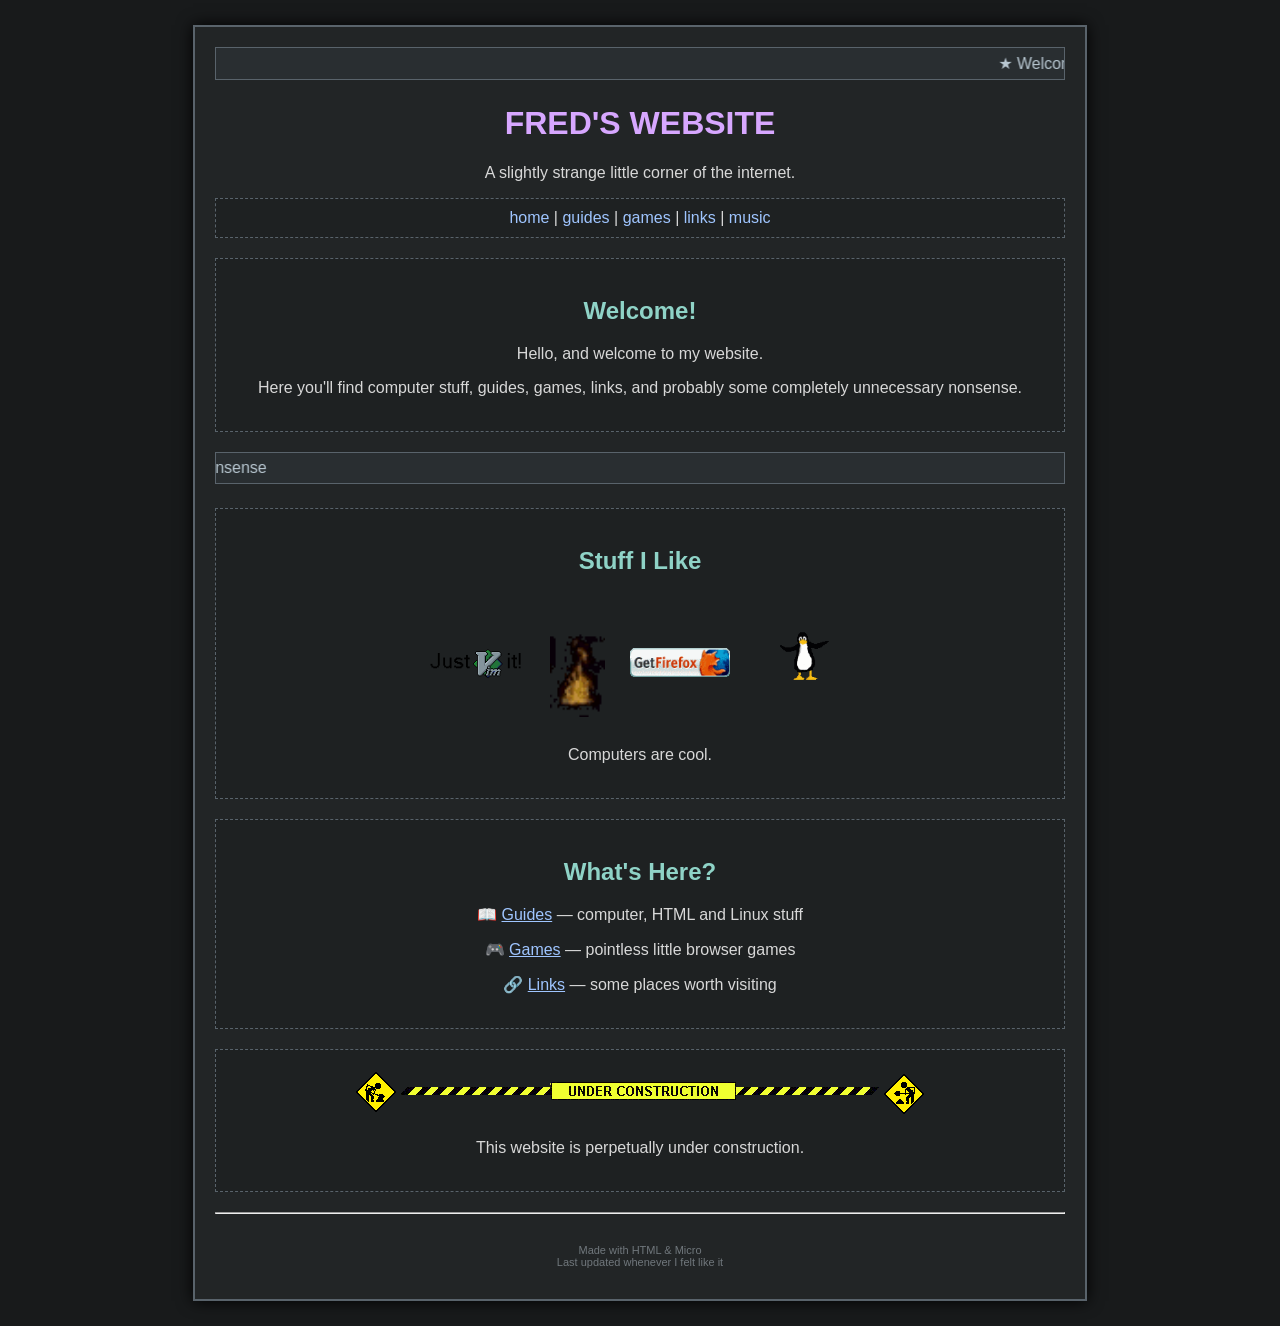
<file: index.html>
<!DOCTYPE html>
<html>
<head>
    <meta charset="UTF-8">
    <title>Fred's Little Corner</title>

    <link rel="stylesheet" href="css/style.css">
</head>

<body>

<div class="page">

    <marquee scrollamount="4">
        ★ Welcome to Fred's little corner of the internet ★
    </marquee>

    <h1>FRED'S WEBSITE</h1>

    <p>
        A slightly strange little corner of the internet.
    </p>

    <nav>
        <a href="index.html">home</a> |
        <a href="guides.html">guides</a> |
        <a href="games.html">games</a> |
        <a href="links.html">links</a> |
        <a href="music.html">music</a>
    </nav>

    <div class="box">

        <h2>Welcome!</h2>

        <p>
            Hello, and welcome to my website.
        </p>

        <p>
            Here you'll find computer stuff, guides,
            games, links, and probably some completely
            unnecessary nonsense.
        </p>

    </div>

    <marquee direction="right" scrollamount="3">
        computers • programming • Linux • HTML • music • nonsense
    </marquee>

    <div class="box">

        <h2>Stuff I Like</h2>

        <img class="gif"
             src="gifs/vim.gif"
             width="100"
             alt="Vim">

        <img class="gif"
             src="gifs/fire.gif"
             width="55"
             alt="Fire">

        <img class="gif"
             src="gifs/firefox.gif"
             width="100"
             alt="Firefox">

        <img class="gif"
             src="gifs/linux.gif"
             width="100"
             alt="Linux">


        <p>
            Computers are cool.
        </p>

    </div>

    <div class="box">

        <h2>What's Here?</h2>

        <p>
            📖 <a href="guides.html">Guides</a>
            — computer, HTML and Linux stuff
        </p>

        <p>
            🎮 <a href="games.html">Games</a>
            — pointless little browser games
        </p>

        <p>
            🔗 <a href="links.html">Links</a>
            — some places worth visiting
        </p>

    </div>

    <div class="box">

        <img src="gifs/underconstruction.gif"
             alt="Under Construction">

        <p>
            This website is perpetually under construction.
        </p>

    </div>

    <hr>

    <p class="footer">
        Made with HTML &amp; Micro<br>
        Last updated whenever I felt like it
    </p>

</div>

</body>
</html>
</file>
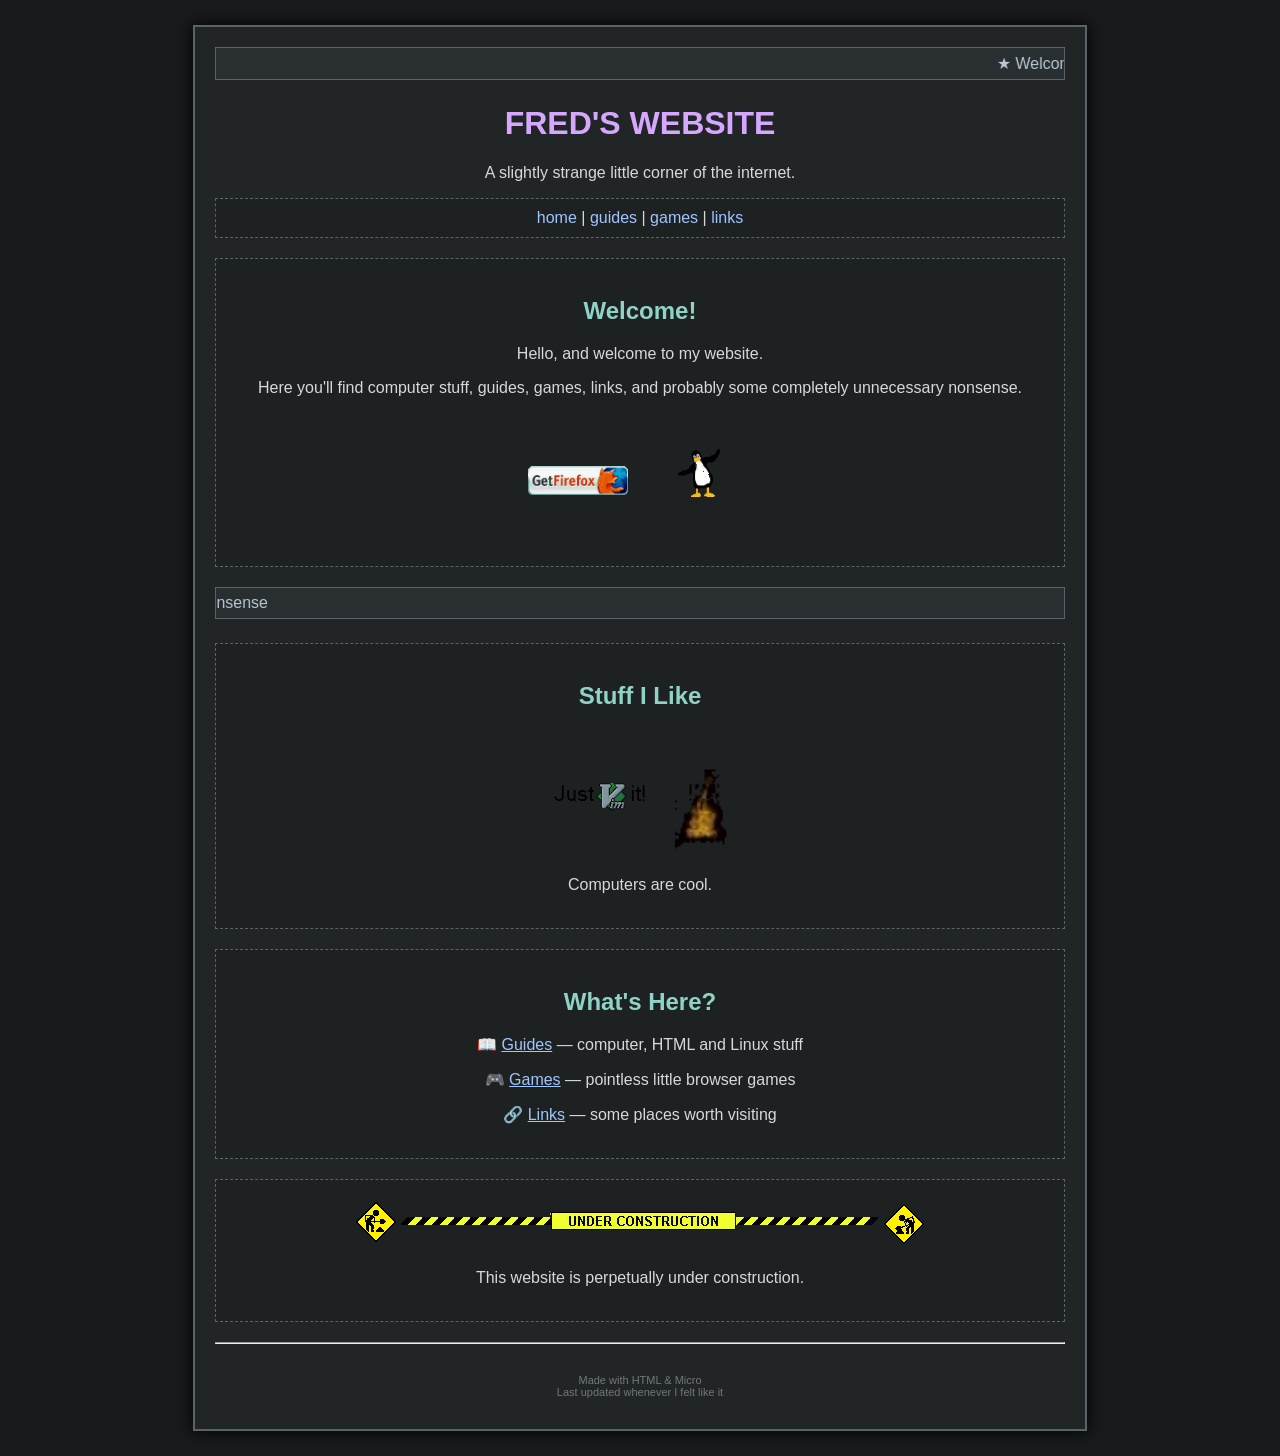
<file: my_website/index.html>
<!DOCTYPE html>
<html>
<head>
    <meta charset="UTF-8">
    <title>Fred's Little Corner</title>

    <link rel="stylesheet" href="css/style.css">
</head>

<body>

<div class="page">

    <marquee scrollamount="4">
        ★ Welcome to Fred's little corner of the internet ★
    </marquee>

    <h1>FRED'S WEBSITE</h1>

    <p>
        A slightly strange little corner of the internet.
    </p>

    <nav>
        <a href="index.html">home</a> |
        <a href="guides.html">guides</a> |
        <a href="games.html">games</a> |
        <a href="links.html">links</a>
    </nav>

    <div class="box">

        <h2>Welcome!</h2>

        <p>
            Hello, and welcome to my website.
        </p>

        <p>
            Here you'll find computer stuff, guides,
            games, links, and probably some completely
            unnecessary nonsense.
        </p>

        <img class="gif"
             src="gifs/firefox.gif"
             width="100"
             alt="Firefox">

        <img class="gif"
             src="gifs/linux.gif"
             width="100"
             alt="Linux">

    </div>

    <marquee direction="right" scrollamount="3">
        computers • programming • Linux • HTML • music • nonsense
    </marquee>

    <div class="box">

        <h2>Stuff I Like</h2>

        <img class="gif"
             src="gifs/vim.gif"
             width="100"
             alt="Vim">

        <img class="gif"
             src="gifs/fire.gif"
             width="55"
             alt="Fire">

        <p>
            Computers are cool.
        </p>

    </div>

    <div class="box">

        <h2>What's Here?</h2>

        <p>
            📖 <a href="guides.html">Guides</a>
            — computer, HTML and Linux stuff
        </p>

        <p>
            🎮 <a href="games.html">Games</a>
            — pointless little browser games
        </p>

        <p>
            🔗 <a href="links.html">Links</a>
            — some places worth visiting
        </p>

    </div>

    <div class="box">

        <img src="gifs/underconstruction.gif"
             alt="Under Construction">

        <p>
            This website is perpetually under construction.
        </p>

    </div>

    <hr>

    <p class="footer">
        Made with HTML &amp; Micro<br>
        Last updated whenever I felt like it
    </p>

</div>

</body>
</html>
</file>
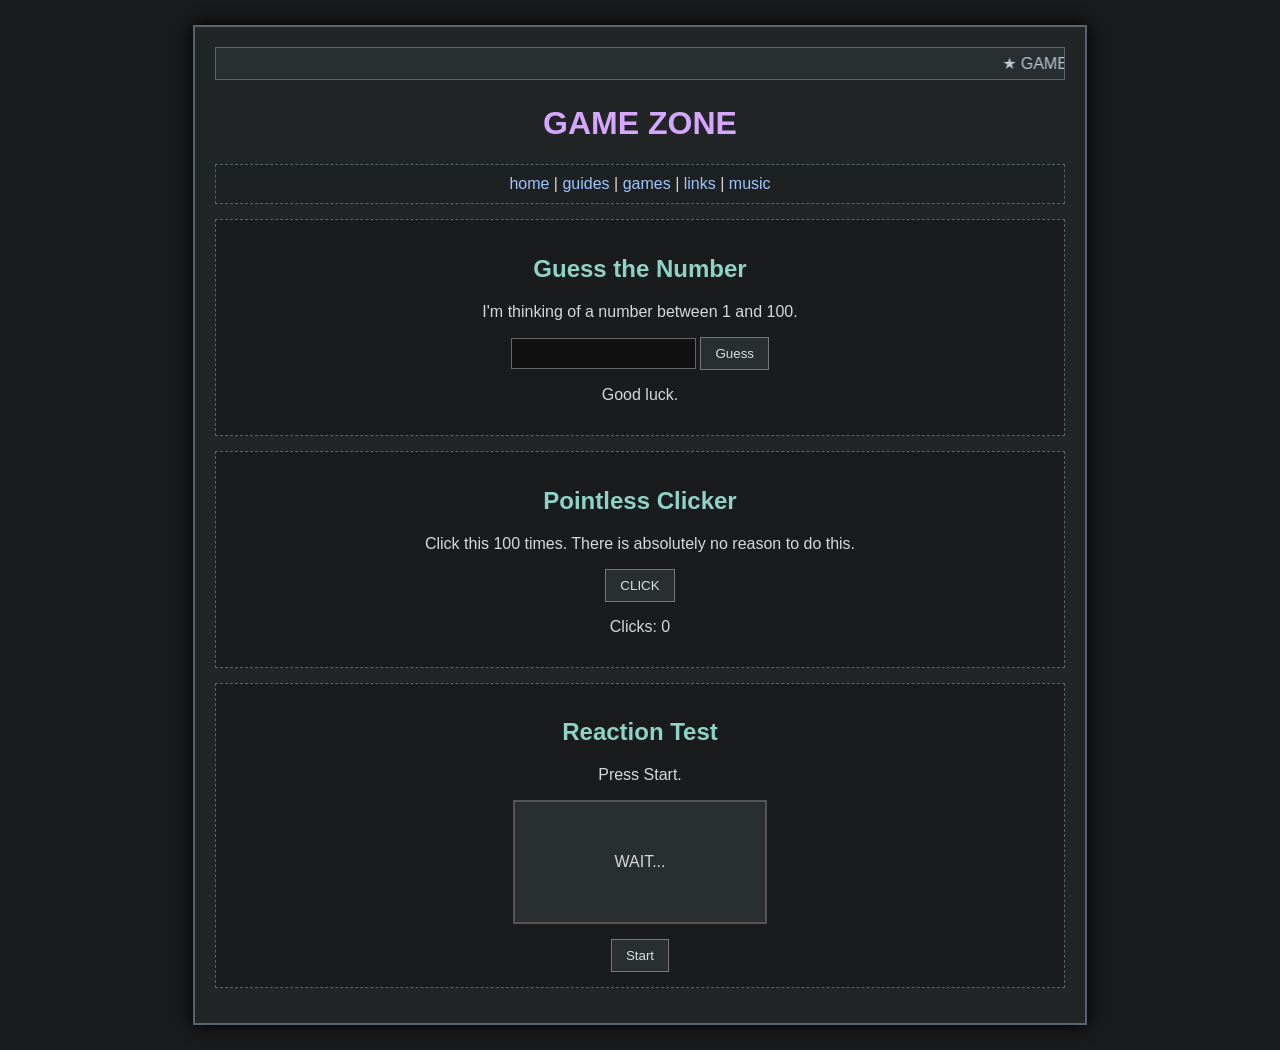
<file: games.html>
<!DOCTYPE html>
<html>
<head>
    <meta charset="UTF-8">
    <title>Fred's Games</title>
    <link rel="stylesheet" href="css/style.css">
</head>

<body>

<div class="page">

    <marquee scrollamount="4">
        ★ GAME ZONE ★
    </marquee>

    <h1>GAME ZONE</h1>

    <nav>
        <a href="index.html">home</a> |
        <a href="guides.html">guides</a> |
        <a href="games.html">games</a> |
        <a href="links.html">links</a> |
        <a href="music.html">music</a>
    </nav>


    <div class="game">

        <h2>Guess the Number</h2>

        <p>
            I'm thinking of a number between 1 and 100.
        </p>

        <input id="guess" type="number">

        <button onclick="checkGuess()">
            Guess
        </button>

        <p id="guessResult">
            Good luck.
        </p>

    </div>


    <div class="game">

        <h2>Pointless Clicker</h2>

        <p>
            Click this 100 times.
            There is absolutely no reason to do this.
        </p>

        <button onclick="clickCount()">
            CLICK
        </button>

        <p>
            Clicks:
            <span id="clicks">0</span>
        </p>

        <p id="secretMessage"></p>

    </div>


    <div class="game">

        <h2>Reaction Test</h2>

        <p id="reactionText">
            Press Start.
        </p>

        <div id="reactionBox" onclick="reactionClick()">
            WAIT...
        </div>

        <button onclick="startReaction()">
            Start
        </button>

    </div>

</div>


<script>

let clickTotal = 0;

function clickCount() {

    clickTotal++;

    document.getElementById("clicks").textContent = clickTotal;

    if (clickTotal === 50) {
        document.getElementById("secretMessage").textContent =
            "Halfway there. Why are you doing this?";
    }

    if (clickTotal === 75) {
        document.getElementById("secretMessage").textContent =
            "Seriously?";
    }

    if (clickTotal >= 100) {
        document.getElementById("secretMessage").innerHTML =
            'You found something! <a href="secret.html">GO HERE.</a>';
    }
}


let secretNumber =
    Math.floor(Math.random() * 100) + 1;

function checkGuess() {

    const guess =
        Number(document.getElementById("guess").value);

    const result =
        document.getElementById("guessResult");

    if (guess === secretNumber) {

        result.textContent = "🎉 Correct!";

        secretNumber =
            Math.floor(Math.random() * 100) + 1;

    } else if (guess < secretNumber) {

        result.textContent = "Too low.";

    } else {

        result.textContent = "Too high.";
    }
}


let reactionReady = false;
let reactionStart = 0;

function startReaction() {

    const box =
        document.getElementById("reactionBox");

    const text =
        document.getElementById("reactionText");

    reactionReady = false;

    box.textContent = "WAIT...";
    text.textContent = "Wait...";

    setTimeout(function () {

        reactionReady = true;
        reactionStart = Date.now();

        box.textContent = "CLICK NOW!";
        text.textContent = "GO!";

    }, Math.floor(Math.random() * 3000) + 1500);
}


function reactionClick() {

    const box =
        document.getElementById("reactionBox");

    const text =
        document.getElementById("reactionText");

    if (!reactionReady) {

        box.textContent = "Too early!";
        text.textContent = "You jumped the gun.";

        return;
    }

    const time =
        Date.now() - reactionStart;

    box.textContent = time + " ms";
    text.textContent = "Nice reaction!";

    reactionReady = false;
}

</script>

</body>
</html>
</file>
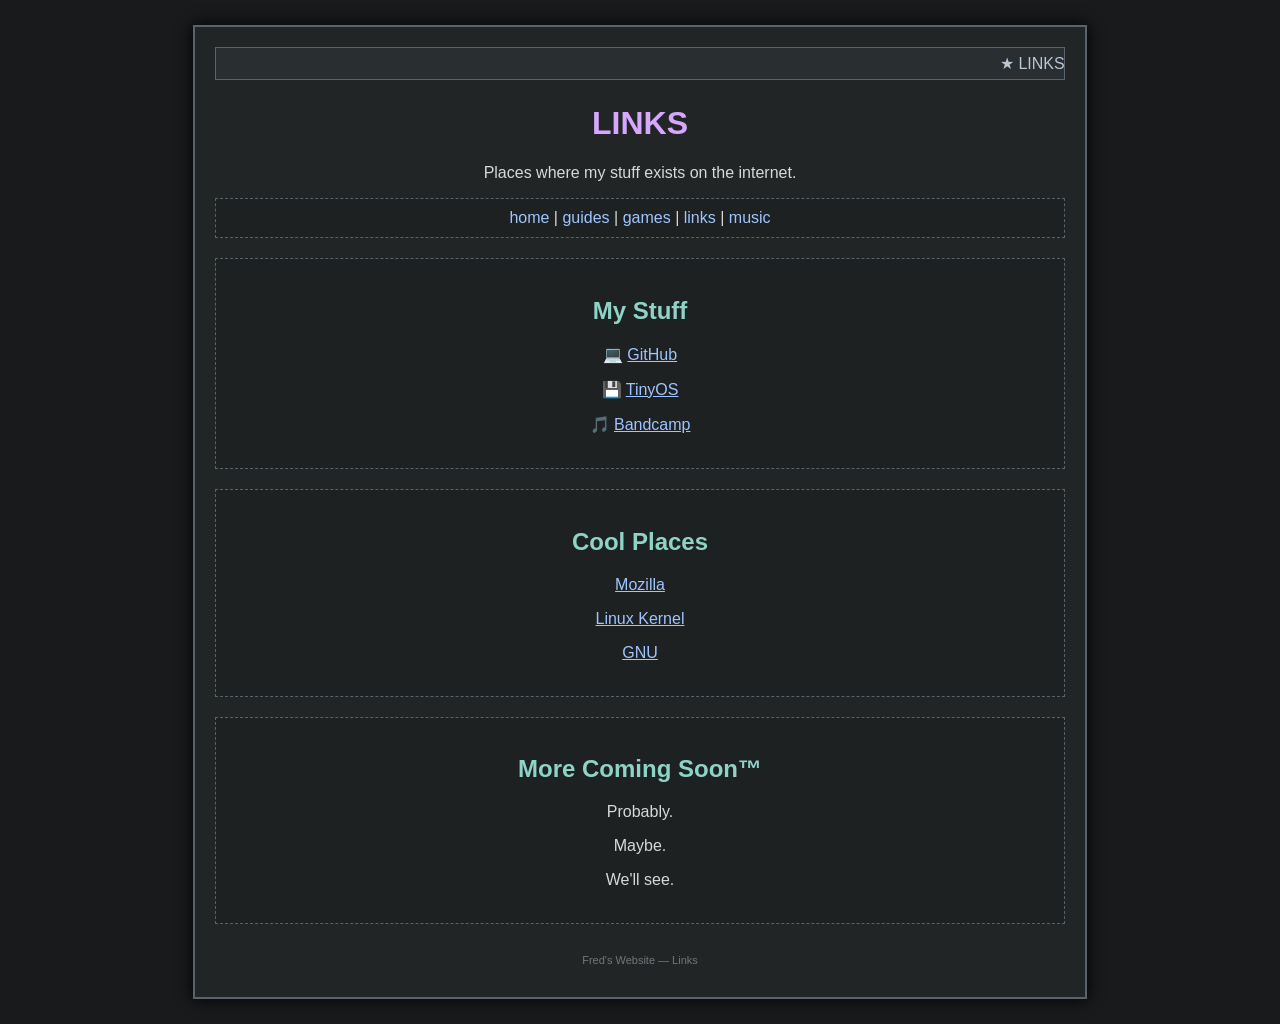
<file: links.html>
<!DOCTYPE html>
<html>
<head>
    <meta charset="UTF-8">
    <title>Fred's Links</title>

    <link rel="stylesheet" href="css/style.css">
</head>

<body>

<div class="page">

    <marquee scrollamount="4">
        ★ LINKS ★ LINKS ★ LINKS ★
    </marquee>

    <h1>LINKS</h1>

    <p>
        Places where my stuff exists on the internet.
    </p>

    <nav>
        <a href="index.html">home</a> |
        <a href="guides.html">guides</a> |
        <a href="games.html">games</a> |
        <a href="links.html">links</a> |
        <a href="music.html">music</a>
    </nav>

    <div class="box">

        <h2>My Stuff</h2>

        <p>
            💻
            <a href="https://github.com/FredASHELL">
                GitHub
            </a>
        </p>

        <p>
            💾
            <a href="https://fredashell.github.io/tiny-os/">
                TinyOS
            </a>
        </p>

        <p>
            🎵
            <a href="https://freddiedanger.bandcamp.com/">
                Bandcamp
            </a>
        </p>

    </div>

    <div class="box">

        <h2>Cool Places</h2>

        <p>
            <a href="https://www.mozilla.org/">
                Mozilla
            </a>
        </p>

        <p>
            <a href="https://www.kernel.org/">
                Linux Kernel
            </a>
        </p>

        <p>
            <a href="https://www.gnu.org/">
                GNU
            </a>
        </p>

    </div>

    <div class="box">

        <h2>More Coming Soon™</h2>

        <p>
            Probably.
        </p>

        <p>
            Maybe.
        </p>

        <p>
            We'll see.
        </p>

    </div>

    <p class="footer">
        Fred's Website — Links
    </p>

</div>

</body>
</html>
</file>
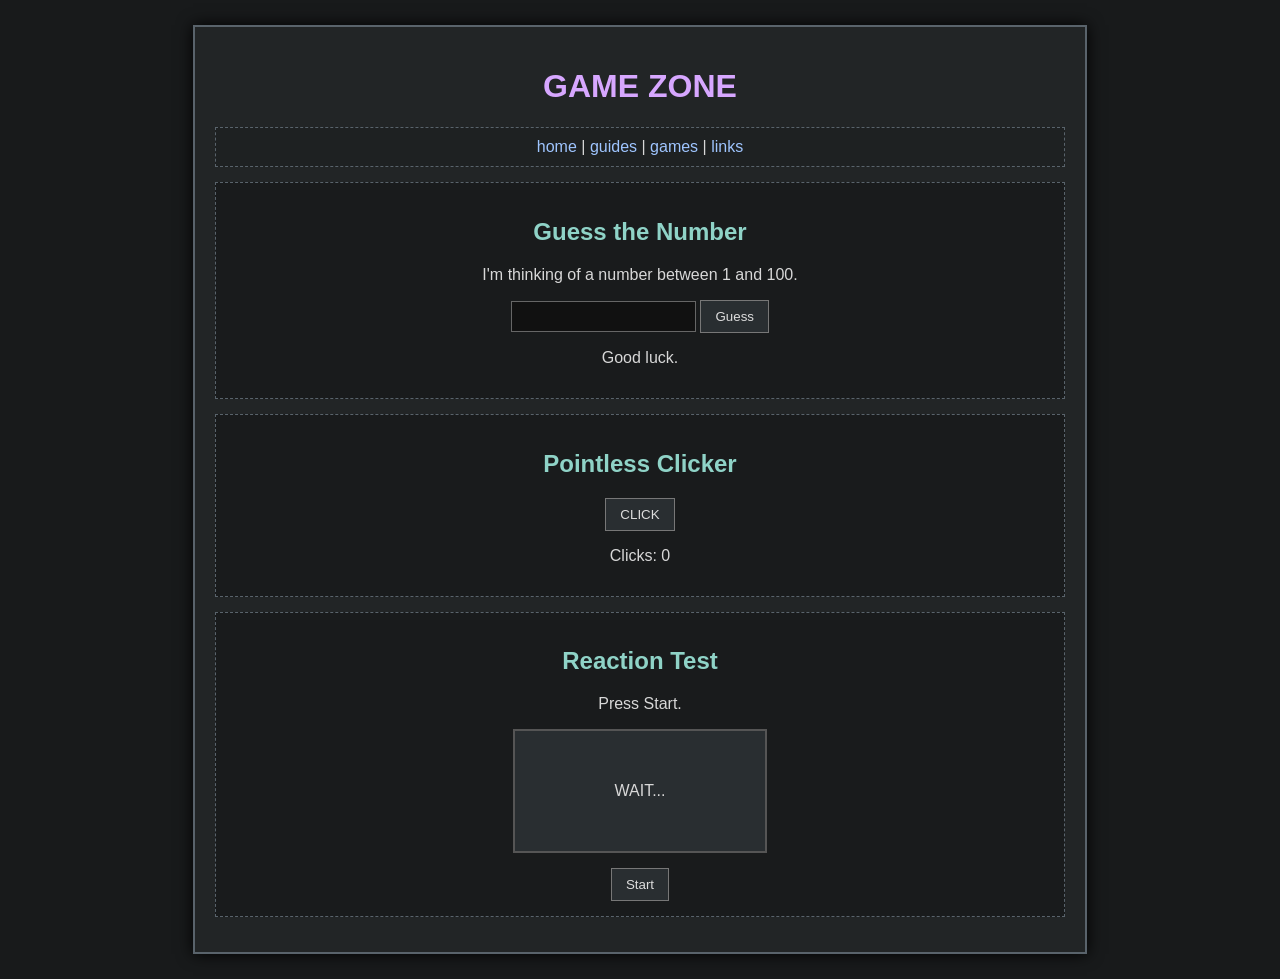
<file: my_website/games.html>
<!DOCTYPE html>
<html>
<head>
    <meta charset="UTF-8">
    <title>Fred's Games</title>

    <link rel="stylesheet" href="css/style.css">
</head>

<body>

<div class="page">

    <h1>GAME ZONE</h1>

    <nav>
        <a href="index.html">home</a> |
        <a href="guides.html">guides</a> |
        <a href="games.html">games</a> |
        <a href="links.html">links</a>
    </nav>

    <div class="game">

        <h2>Guess the Number</h2>

        <p>
            I'm thinking of a number between 1 and 100.
        </p>

        <input id="guess" type="number">

        <button onclick="checkGuess()">Guess</button>

        <p id="guessResult">
            Good luck.
        </p>

    </div>

    <div class="game">

        <h2>Pointless Clicker</h2>

        <button onclick="clickCount()">CLICK</button>

        <p>
            Clicks: <span id="clicks">0</span>
        </p>

    </div>

    <div class="game">

        <h2>Reaction Test</h2>

        <p id="reactionText">
            Press Start.
        </p>

        <div id="reactionBox" onclick="reactionClick()">
            WAIT...
        </div>

        <button onclick="startReaction()">
            Start
        </button>

    </div>

</div>

<script src="js/games.js"></script>

</body>
</html>
</file>
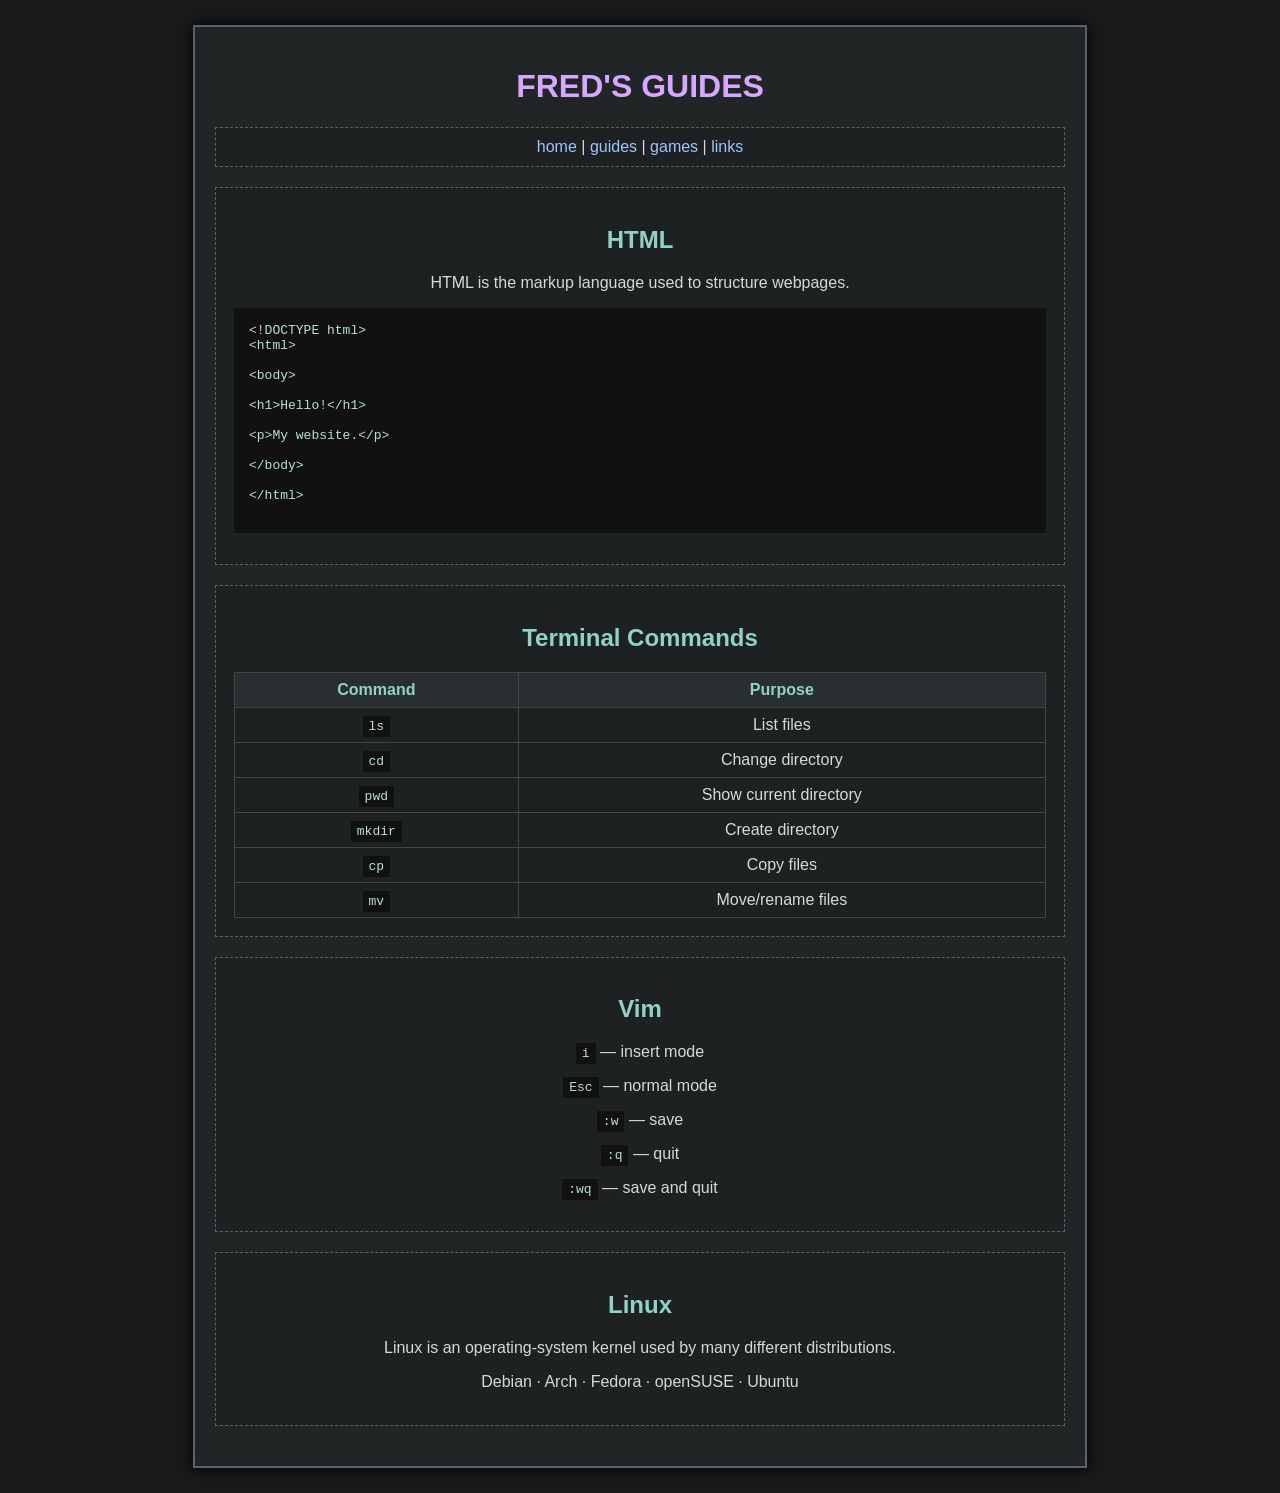
<file: my_website/guides.html>
<!DOCTYPE html>
<html>
<head>
    <meta charset="UTF-8">
    <title>Fred's Guides</title>

    <link rel="stylesheet" href="css/style.css">
</head>

<body>

<div class="page">

    <h1>FRED'S GUIDES</h1>

    <nav>
        <a href="index.html">home</a> |
        <a href="guides.html">guides</a> |
        <a href="games.html">games</a> |
        <a href="links.html">links</a>
    </nav>

    <div class="box">

        <h2>HTML</h2>

        <p>
            HTML is the markup language used to structure webpages.
        </p>

        <pre>
&lt;!DOCTYPE html&gt;
&lt;html&gt;

&lt;body&gt;

&lt;h1&gt;Hello!&lt;/h1&gt;

&lt;p&gt;My website.&lt;/p&gt;

&lt;/body&gt;

&lt;/html&gt;
        </pre>

    </div>

    <div class="box">

        <h2>Terminal Commands</h2>

        <table>

            <tr>
                <th>Command</th>
                <th>Purpose</th>
            </tr>

            <tr>
                <td><code>ls</code></td>
                <td>List files</td>
            </tr>

            <tr>
                <td><code>cd</code></td>
                <td>Change directory</td>
            </tr>

            <tr>
                <td><code>pwd</code></td>
                <td>Show current directory</td>
            </tr>

            <tr>
                <td><code>mkdir</code></td>
                <td>Create directory</td>
            </tr>

            <tr>
                <td><code>cp</code></td>
                <td>Copy files</td>
            </tr>

            <tr>
                <td><code>mv</code></td>
                <td>Move/rename files</td>
            </tr>

        </table>

    </div>

    <div class="box">

        <h2>Vim</h2>

        <p><code>i</code> — insert mode</p>
        <p><code>Esc</code> — normal mode</p>
        <p><code>:w</code> — save</p>
        <p><code>:q</code> — quit</p>
        <p><code>:wq</code> — save and quit</p>

    </div>

    <div class="box">

        <h2>Linux</h2>

        <p>
            Linux is an operating-system kernel used by
            many different distributions.
        </p>

        <p>
            Debian · Arch · Fedora · openSUSE · Ubuntu
        </p>

    </div>

</div>

<script src="js/games.js"></script>

</body>
</html>
</file>
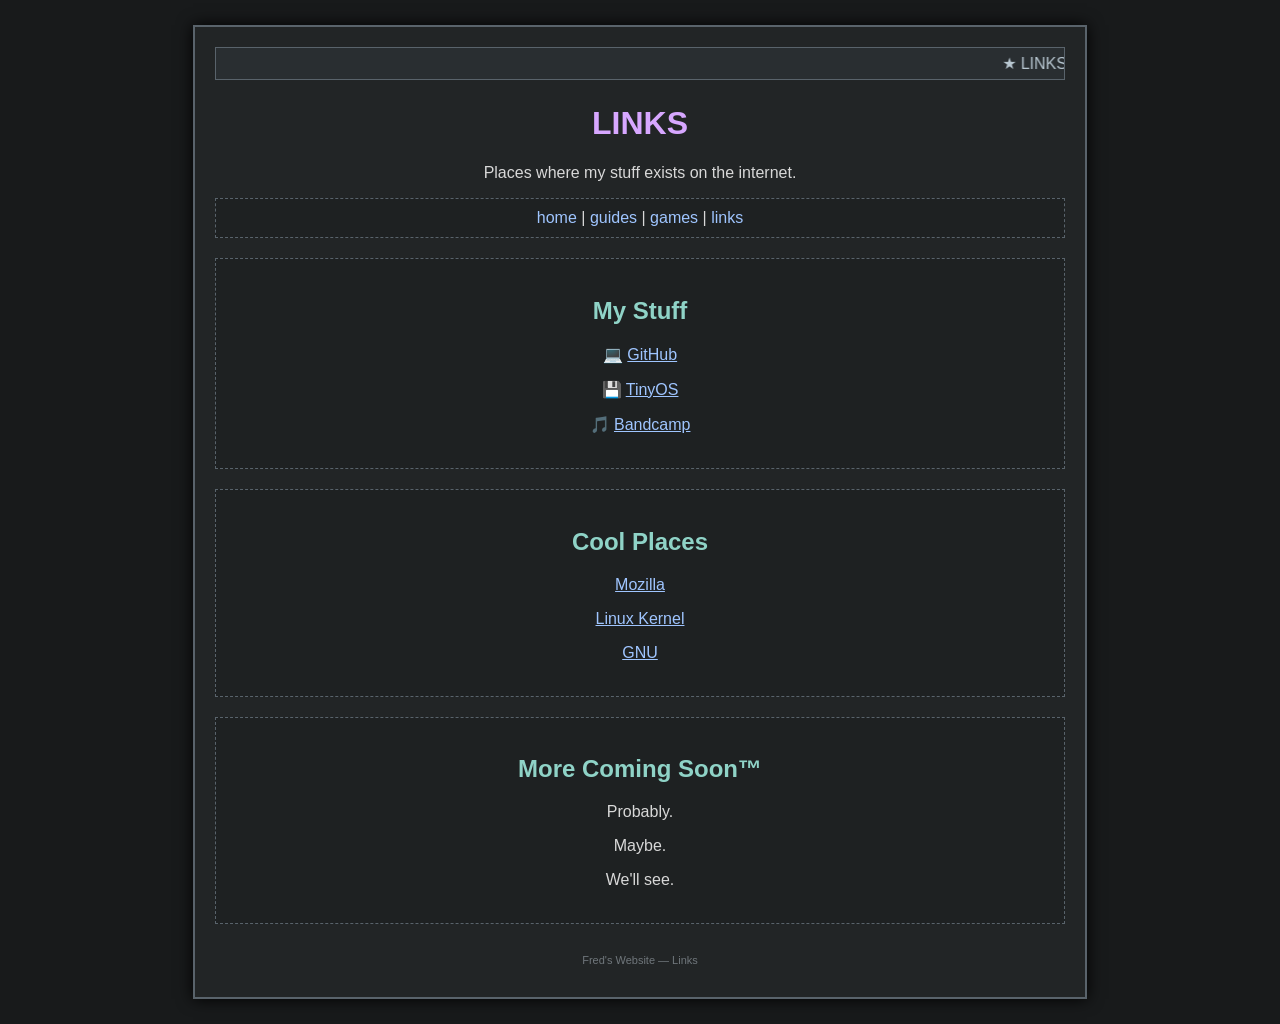
<file: my_website/links.html>
<!DOCTYPE html>
<html>
<head>
    <meta charset="UTF-8">
    <title>Fred's Links</title>

    <link rel="stylesheet" href="css/style.css">
</head>

<body>

<div class="page">

    <marquee scrollamount="4">
        ★ LINKS ★ LINKS ★ LINKS ★
    </marquee>

    <h1>LINKS</h1>

    <p>
        Places where my stuff exists on the internet.
    </p>

    <nav>
        <a href="index.html">home</a> |
        <a href="guides.html">guides</a> |
        <a href="games.html">games</a> |
        <a href="links.html">links</a>
    </nav>

    <div class="box">

        <h2>My Stuff</h2>

        <p>
            💻
            <a href="https://github.com/FredASHELL">
                GitHub
            </a>
        </p>

        <p>
            💾
            <a href="https://fredashell.github.io/tiny-os/">
                TinyOS
            </a>
        </p>

        <p>
            🎵
            <a href="https://freddiedanger.bandcamp.com/">
                Bandcamp
            </a>
        </p>

    </div>

    <div class="box">

        <h2>Cool Places</h2>

        <p>
            <a href="https://www.mozilla.org/">
                Mozilla
            </a>
        </p>

        <p>
            <a href="https://www.kernel.org/">
                Linux Kernel
            </a>
        </p>

        <p>
            <a href="https://www.gnu.org/">
                GNU
            </a>
        </p>

    </div>

    <div class="box">

        <h2>More Coming Soon™</h2>

        <p>
            Probably.
        </p>

        <p>
            Maybe.
        </p>

        <p>
            We'll see.
        </p>

    </div>

    <p class="footer">
        Fred's Website — Links
    </p>

</div>

</body>
</html>
</file>
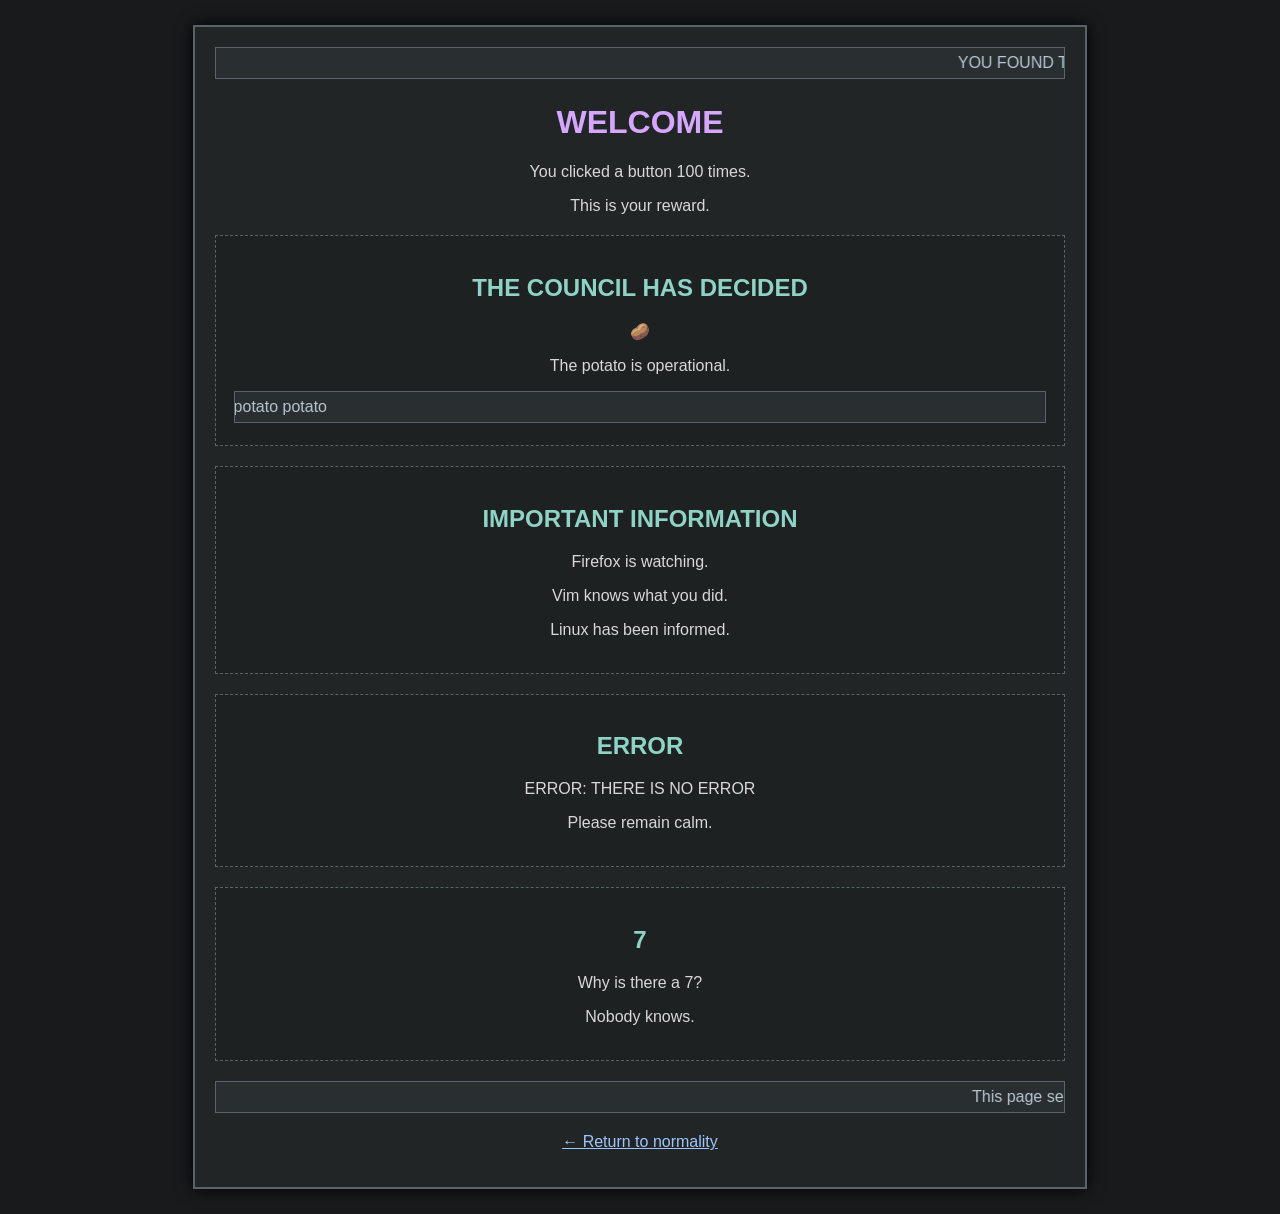
<file: my_website/secret.html>
<!DOCTYPE html>
<html>
<head>
    <meta charset="UTF-8">
    <title>???</title>

    <link rel="stylesheet" href="css/style.css">
</head>

<body>

<div class="page">

    <marquee scrollamount="7">
        YOU FOUND THE SECRET PAGE
    </marquee>

    <h1>WELCOME</h1>

    <p>
        You clicked a button 100 times.
    </p>

    <p>
        This is your reward.
    </p>

    <div class="box">

        <h2>THE COUNCIL HAS DECIDED</h2>

        <p>🥔</p>

        <p>
            The potato is operational.
        </p>

        <marquee direction="right">
            potato potato potato potato
        </marquee>

    </div>

    <div class="box">

        <h2>IMPORTANT INFORMATION</h2>

        <p>Firefox is watching.</p>
        <p>Vim knows what you did.</p>
        <p>Linux has been informed.</p>

    </div>

    <div class="box">

        <h2>ERROR</h2>

        <p>
            ERROR: THERE IS NO ERROR
        </p>

        <p>
            Please remain calm.
        </p>

    </div>

    <div class="box">

        <h2>7</h2>

        <p>
            Why is there a 7?
        </p>

        <p>
            Nobody knows.
        </p>

    </div>

    <marquee>
        This page serves no useful purpose.
    </marquee>

    <p>
        <a href="index.html">
            ← Return to normality
        </a>
    </p>

</div>

<script src="js/games.js"></script>

</body>
</html>
</file>
<file: css/style.css>
body {
    background: #181a1b;
    color: #d8d8d8;
    font-family: Verdana, Arial, sans-serif;
    text-align: center;
    margin: 0;
}

.page {
    width: 850px;
    margin: 25px auto;
    padding: 20px;
    background: #222526;
    border: 2px solid #59636b;
    box-shadow: 0 0 15px #000;
}

h1 {
    color: #d7a7ff;
}

h2 {
    color: #8fd3c7;
}

h3 {
    color: #b9a7ff;
}

nav {
    padding: 10px;
    margin: 15px 0;
    border: 1px dashed #59636b;
    background: #1e2122;
}

nav a {
    color: #9fc5ff;
    text-decoration: none;
}

nav a:hover {
    color: #d7a7ff;
}

a {
    color: #9fc5ff;
}

a:hover {
    color: #d7a7ff;
}

.box {
    margin: 20px 0;
    padding: 18px;
    border: 1px dashed #59636b;
    background: #1e2122;
}

.game {
    padding: 15px;
    margin: 15px 0;
    border: 1px dashed #59636b;
    background: #191b1c;
}

marquee {
    background: #292e31;
    color: #b8c7d1;
    border: 1px solid #59636b;
    padding: 6px;
}

.gif {
    margin: 10px;
    vertical-align: middle;
}

button {
    background: #292e31;
    color: #ddd;
    border: 1px solid #777;
    padding: 8px 14px;
    cursor: pointer;
}

button:hover {
    background: #3a4043;
}

input {
    background: #111;
    color: #ddd;
    border: 1px solid #666;
    padding: 7px;
}

code {
    background: #111;
    color: #b8e0d2;
    padding: 3px 6px;
}

pre {
    background: #111;
    color: #b8e0d2;
    padding: 15px;
    text-align: left;
    overflow-x: auto;
}

table {
    width: 100%;
    border-collapse: collapse;
}

th,
td {
    border: 1px solid #444;
    padding: 8px;
}

th {
    background: #292e31;
    color: #8fd3c7;
}

#reactionBox {
    width: 250px;
    height: 120px;
    margin: 15px auto;
    background: #292e31;
    border: 2px solid #555;
    display: flex;
    align-items: center;
    justify-content: center;
    cursor: pointer;
}

.blink {
    animation: blink 1.2s steps(1) infinite;
}

@keyframes blink {
    50% {
        opacity: 0;
    }
}

.footer {
    color: #70777c;
    font-size: 11px;
    margin-top: 30px;
}
</file>
<file: my_website/css/style.css>
body {
    background: #181a1b;
    color: #d8d8d8;
    font-family: Verdana, Arial, sans-serif;
    text-align: center;
    margin: 0;
}

.page {
    width: 850px;
    margin: 25px auto;
    padding: 20px;
    background: #222526;
    border: 2px solid #59636b;
    box-shadow: 0 0 15px #000;
}

h1 {
    color: #d7a7ff;
}

h2 {
    color: #8fd3c7;
}

h3 {
    color: #b9a7ff;
}

nav {
    padding: 10px;
    margin: 15px 0;
    border: 1px dashed #59636b;
    background: #1e2122;
}

nav a {
    color: #9fc5ff;
    text-decoration: none;
}

nav a:hover {
    color: #d7a7ff;
}

a {
    color: #9fc5ff;
}

a:hover {
    color: #d7a7ff;
}

.box {
    margin: 20px 0;
    padding: 18px;
    border: 1px dashed #59636b;
    background: #1e2122;
}

.game {
    padding: 15px;
    margin: 15px 0;
    border: 1px dashed #59636b;
    background: #191b1c;
}

marquee {
    background: #292e31;
    color: #b8c7d1;
    border: 1px solid #59636b;
    padding: 6px;
}

.gif {
    margin: 10px;
    vertical-align: middle;
}

button {
    background: #292e31;
    color: #ddd;
    border: 1px solid #777;
    padding: 8px 14px;
    cursor: pointer;
}

button:hover {
    background: #3a4043;
}

input {
    background: #111;
    color: #ddd;
    border: 1px solid #666;
    padding: 7px;
}

code {
    background: #111;
    color: #b8e0d2;
    padding: 3px 6px;
}

pre {
    background: #111;
    color: #b8e0d2;
    padding: 15px;
    text-align: left;
    overflow-x: auto;
}

table {
    width: 100%;
    border-collapse: collapse;
}

th,
td {
    border: 1px solid #444;
    padding: 8px;
}

th {
    background: #292e31;
    color: #8fd3c7;
}

#reactionBox {
    width: 250px;
    height: 120px;
    margin: 15px auto;
    background: #292e31;
    border: 2px solid #555;
    display: flex;
    align-items: center;
    justify-content: center;
    cursor: pointer;
}

.blink {
    animation: blink 1.2s steps(1) infinite;
}

@keyframes blink {
    50% {
        opacity: 0;
    }
}

.footer {
    color: #70777c;
    font-size: 11px;
    margin-top: 30px;
}
</file>
